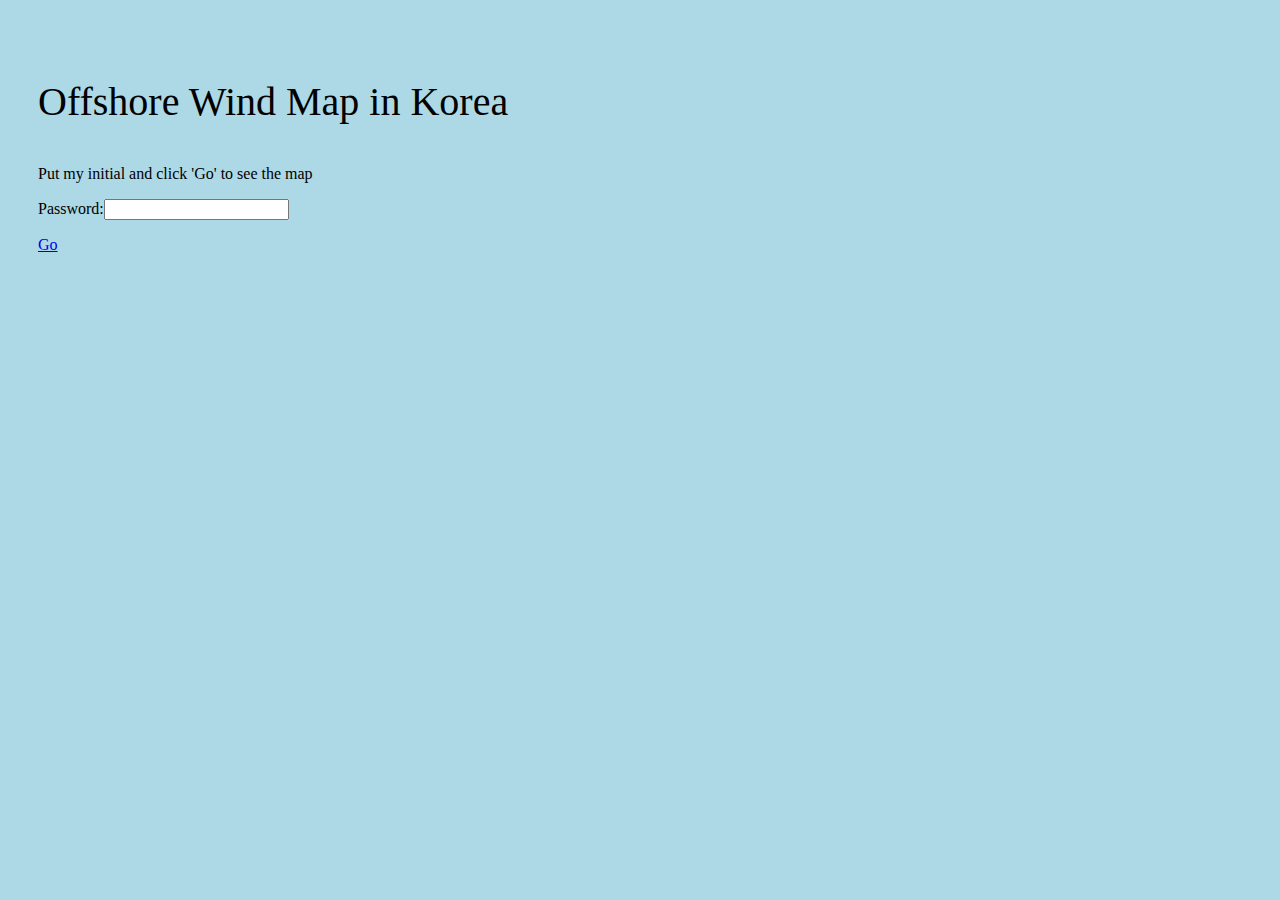
<file: Index.html>
<!DOCTYPE html>
<html lang="en">

<head>
    <meta charset="UTF-8">
    <meta http-equiv="X-UA-Compatible" content="IE=edge">
    <meta name="viewport" content="width=device-width, initial-scale=1.0">
    <title>Password</title>
    <style>
        body {
            background-color: lightblue;
            padding: 30px;
        }
    </style>
    <script>
        function checkPassword() {
            var password = document.getElementById("passwordBox");
            var passwordText = password.value;
            if (passwordText == "gjl") {
                return true;
            }
            alert("Access denied! Incorrect password!");
            return false;
        }
    </script>
</head>

<body>
    <p style="font-size: 30pt;">Offshore Wind Map in Korea</p>
    <p> Put my initial and click 'Go' to see the map </p>
    <p>Password:<input id="passwordBox" type="password" /></p>
    <a href="map.html" onclick="return checkPassword();">
        Go
    </a>

</body>

</html>
</file>
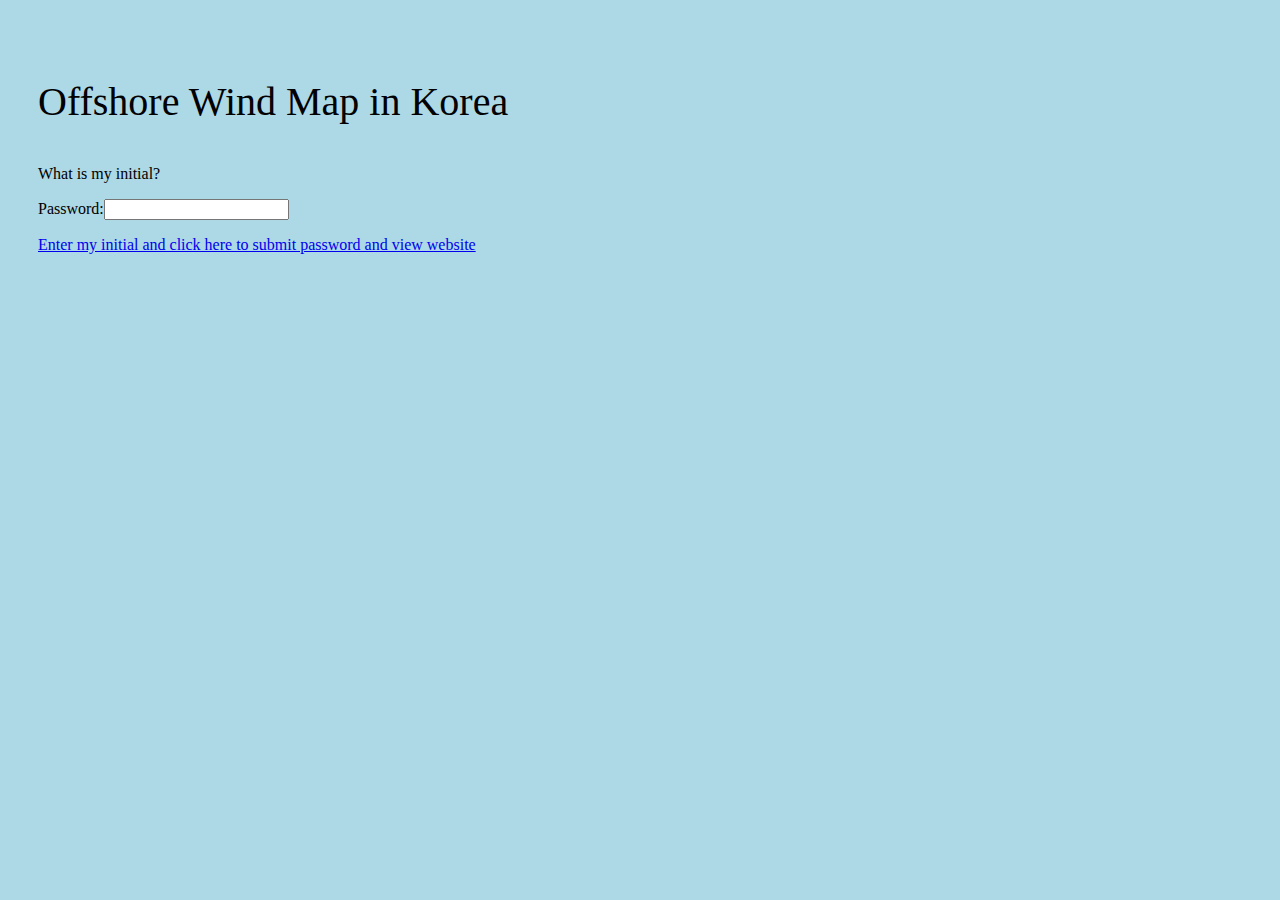
<file: Password.html>
<!DOCTYPE html>
<html lang="en">

<head>
    <meta charset="UTF-8">
    <meta http-equiv="X-UA-Compatible" content="IE=edge">
    <meta name="viewport" content="width=device-width, initial-scale=1.0">
    <title>Password</title>
    <style>
        body {
            background-color: lightblue;
            padding: 30px;
        }
    </style>
    <script>
        function checkPassword() {
            var password = document.getElementById("passwordBox");
            var passwordText = password.value;
            if (passwordText == "gjl") {
                return true;
            }
            alert("Access denied! Incorrect password!");
            return false;
        }
    </script>
</head>

<body>
    <p style="font-size: 30pt;">Offshore Wind Map in Korea</p>
    <p> What is my initial? </p>
    <p>Password:<input id="passwordBox" type="password" /></p>
    <a href="index.html" onclick="return checkPassword();">
        Enter my initial and click here to submit password and view website
    </a>

</body>

</html>
</file>
